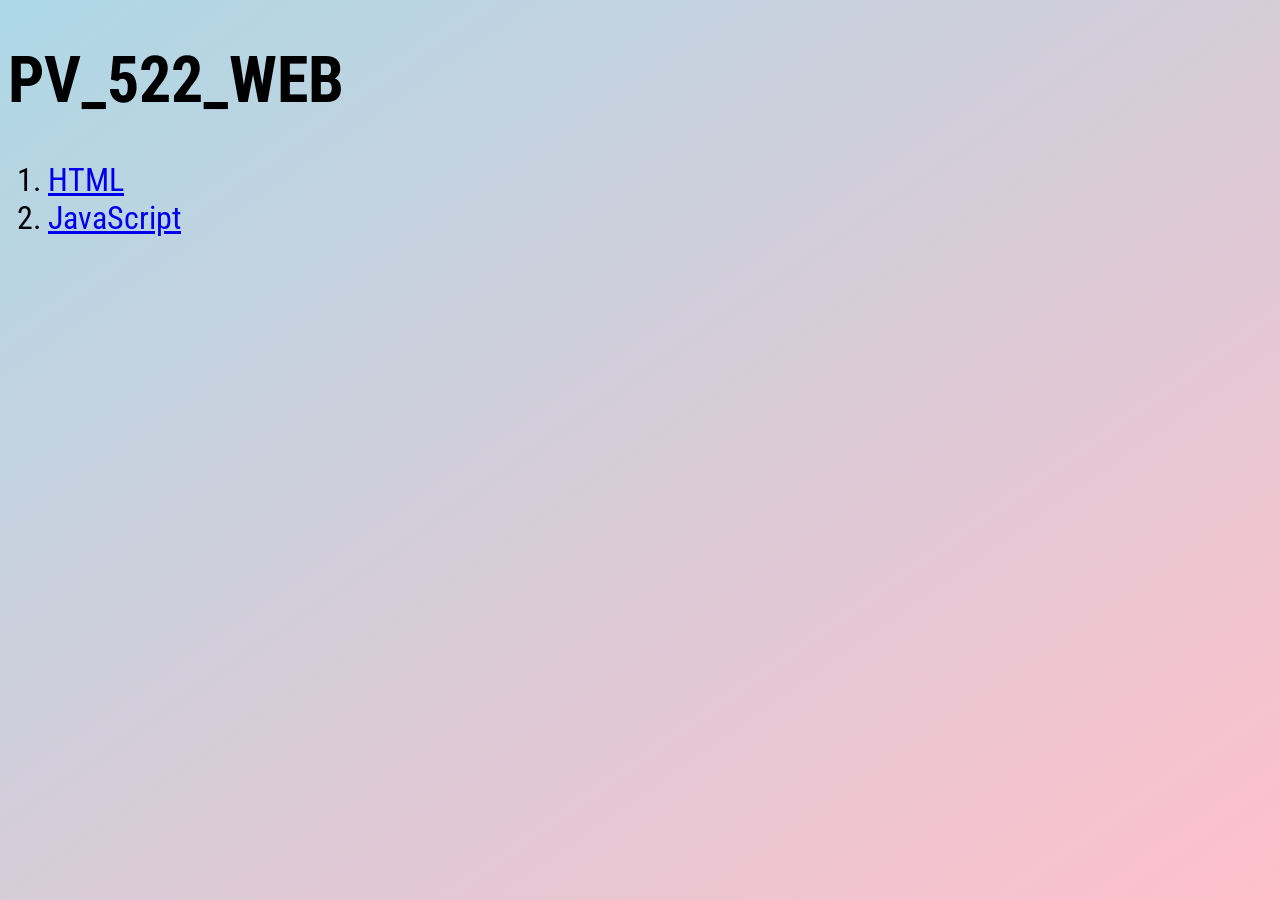
<file: index.html>
﻿<!DOCTYPE html>

<html lang="en" xmlns="http://www.w3.org/1999/xhtml">
<head>
    <meta charset="utf-8" />
    <link rel="stylesheet" href="index.css">
    <title>PV_522_WEB</title>
</head>
<body>
    <h1>PV_522_WEB</h1>
    <ol>
        <li><a href="HTML/index.html">HTML</a></li>
        <li><a href="JavaScript/index.html">JavaScript</a></li>
    </ol>
</body>
</html>
</file>
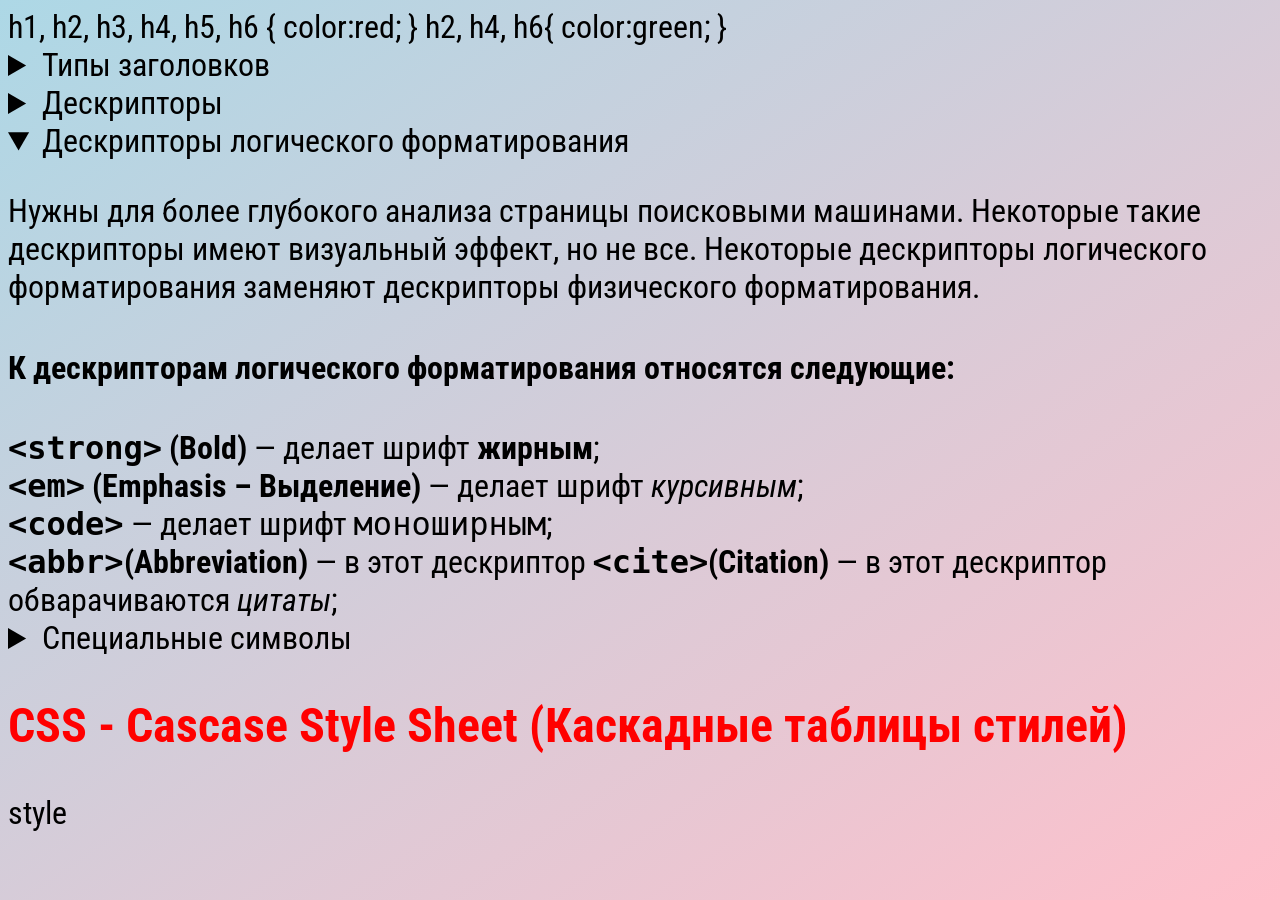
<file: 01-Intro/index.html>
﻿<!DOCTYPE html>

<html lang="en" xmlns="http://www.w3.org/1999/xhtml">
<head>
    <meta charset="utf-8" />
    <title>HTML lesson 1</title>
    <link rel="icon" href="top.png" />
    <link rel="stylesheet" href="../index.css"
    <style>
        h1, h2, h3, h4, h5, h6
        {
            color:red;
        }
        h2, h4, h6{
            color:green;
        }
    </style>
</head>
<body>
    <details>
        <summary>Типы заголовков</summary>
        <h1>Заголовок 1 может быть только 1 на странице</h1>
        <h2>Заголовок 2 остальных заголовком может быть сколько угодно</h2>
        <h3>Заголовок 3</h3>
        <h4>Заголовок 4</h4>
        <h5>Заголовок 5</h5>
        <h6>Заголовок 6</h6>
        <hr />
    </details>

    <details>
        <summary>Дескрипторы</summary>
        <hr>
        <b><code>&#60;p&#62;</code> (Paragraph) </b> &#8213; - этот дескриптор показывает начало и конец абзаца <code>&#60;p&#62;</code>;<br />
        <b><code>&#60;b&#62;</code> (Bold) </b> &#8213; этот дескриптор делает текст <b>жирным</b> <code>&#60;p&#62;</code>;<br />
        <b><code>&#60;u&#62;</code> (Underline) </b> &#8213; этот дескриптор делает текст <u>подчеркнутым</u> <code>&#60;p&#62;</code>;<br />
        <b><code>&#60;tt&#62;</code> (Tele Type) </b> &#8213; этот дескриптор делает текст <code>моноширным</code> <code>&#60;p&#62;</code>;<br />
        <b><code>&#60;sup&#62;</code> (Superscript) </b> &#8213; <sup>Верхний</sup> индекс; <br />
        <b><code>&#60;sub&#62;</code> (Subscript) </b> &#8213; <sub>Нижний</sub> индекс; <br />
        <b><code>&#60;pre&#62;</code> (Preformatted) </b> &#8213; <pre> Предформатированеный текст, 
в котором сохраняется все отступы и переносы строк.
Часто используется для отображения программного кода на странице.
Как правило отображается моноширным шрифтом.
Аналог RAW-строки в языке <b>C++</b>;</pre> <br>
        <hr>
        <pre>&#60;</pre>
    </details>

    <details open>
        <summary>Дескрипторы логического форматирования</summary>
        <p>
            Нужны для более глубокого анализа страницы поисковыми машинами.
            Некоторые такие дескрипторы имеют визуальный эффект, но не все.
            Некоторые дескрипторы логического форматирования заменяют дескрипторы
            физического форматирования.
        </p>
        <h4>К дескрипторам логического форматирования относятся следующие: </h4>
        <strong><code>&#60;strong&#62;</code> (Bold)</strong> &#8213; делает шрифт <strong>жирным</strong>;<br>
        <strong><code>&#60;em&#62;</code> (Emphasis &#8211; Выделение) </strong> &#8213; делает шрифт <em>курсивным</em>;<br>
        <strong><code>&#60;code&#62;</code></strong> &#8213; делает шрифт <code>моноширным</code>;<br>
        <strong><code>&#60;abbr&#62;</code>(Abbreviation)</strong> &#8213; в этот дескриптор 
        <strong><code>&#60;cite&#62;</code>(Citation)</strong> &#8213; в этот дескриптор 
        обварачиваются <cite>цитаты</cite>;<br>
    </details>

    <details>
        <summary>Специальные символы</summary>
        <pre>
            &#60; &#8213; &#38;#60; &#8213; &amp;lt; {Less Then}; 
            > &#8213; &#38;#62; &#8213; &amp;gt; {Greater Then}; 
        </pre>
    </details>

    <h2 style="color:red;">CSS - Cascase Style Sheet (Каскадные таблицы стилей)</h2>
    style

</body>
</html>
</file>
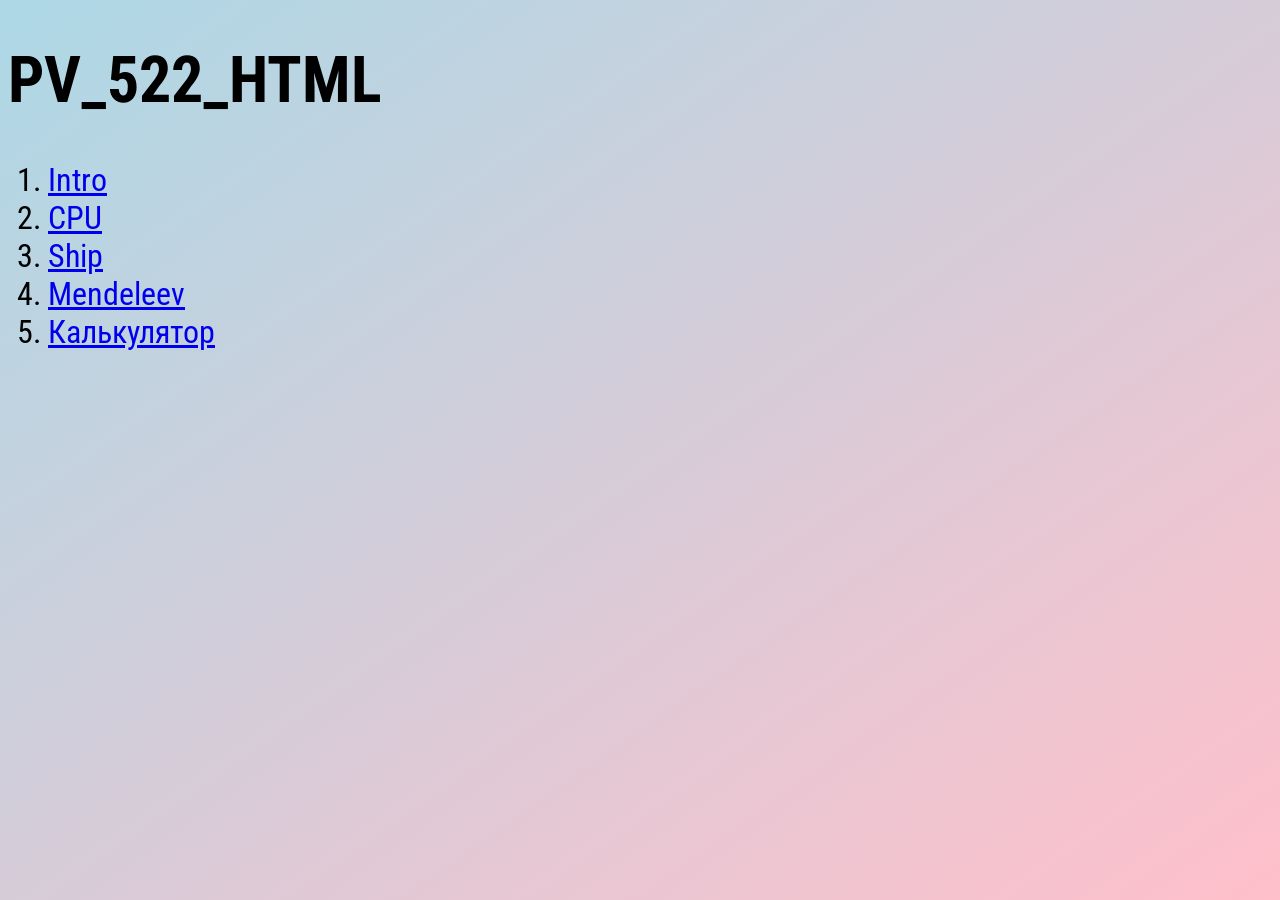
<file: HTML/index.html>
﻿<!DOCTYPE html>

<html lang="en" xmlns="http://www.w3.org/1999/xhtml">
<head>
    <meta charset="utf-8" />
    <title>PV_522_HTML</title>
    <link rel="stylesheet" href="index.css" />
</head>
<body>
    <h1>PV_522_HTML</h1>
    <ol>
        <li><a href="01-Intro/index.html">Intro</a></li>
        <li><a href="02-CPU/cpu.html">CPU</a></li>
        <li><a href="Ship/ship.html">Ship</a></li>
        <li><a href="mendeleev/mendeleev.html">Mendeleev</a></li>
        <li><a href="05-Calc/calc.html">Калькулятор</a></li>
    </ol>
</body>
</html>
</file>
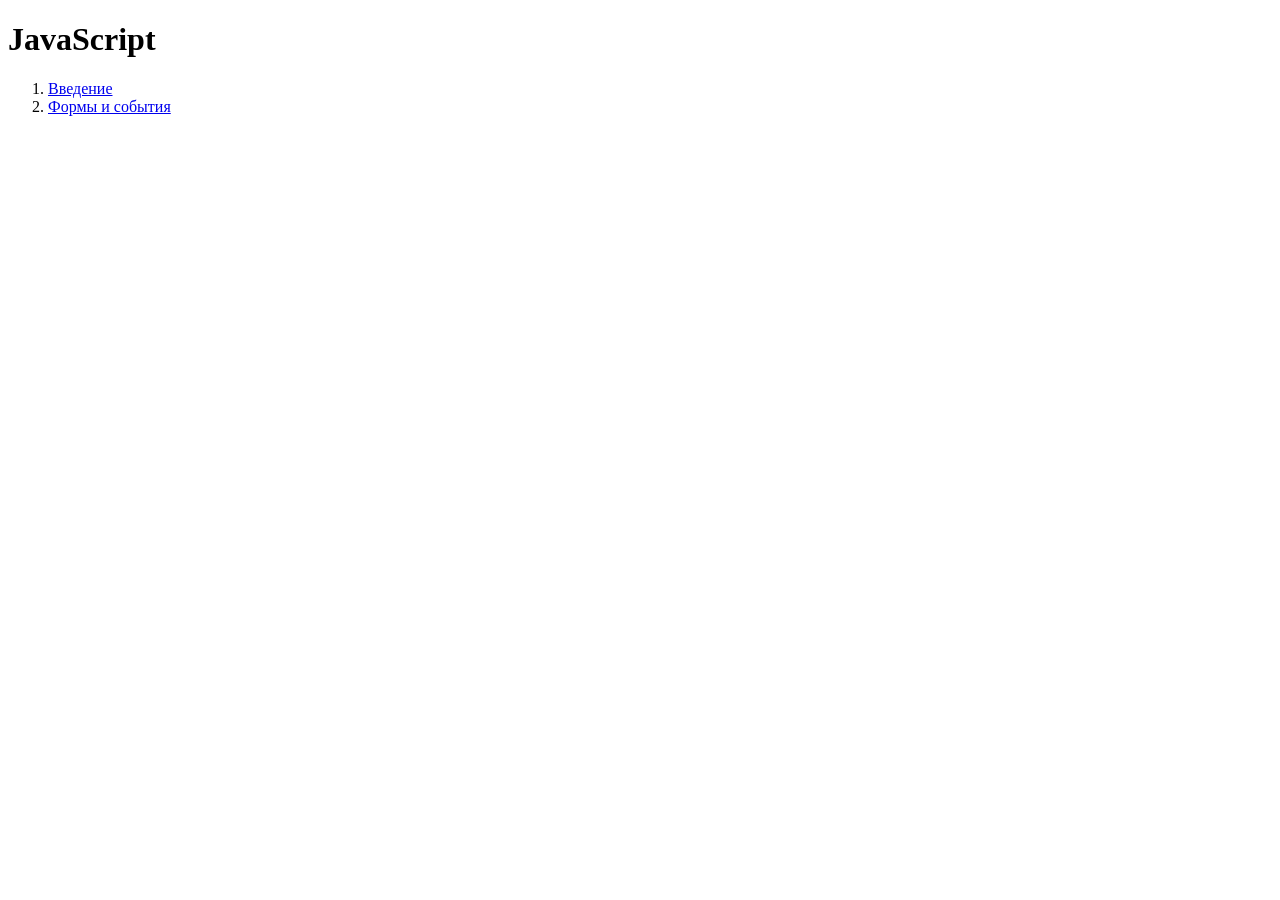
<file: JavaScript/index.html>
﻿<!DOCTYPE html>

<html lang="en" xmlns="http://www.w3.org/1999/xhtml">
<head>
    <meta charset="utf-8" />
    <title>JavaScript</title>
</head>
<body>
    <h1>JavaScript</h1>
    <ol>
        <li><a href="intro.html">Введение</a></li>
        <li><a href="events.html">Формы и события</a></li>
    </ol>
</body>
</html>
</file>
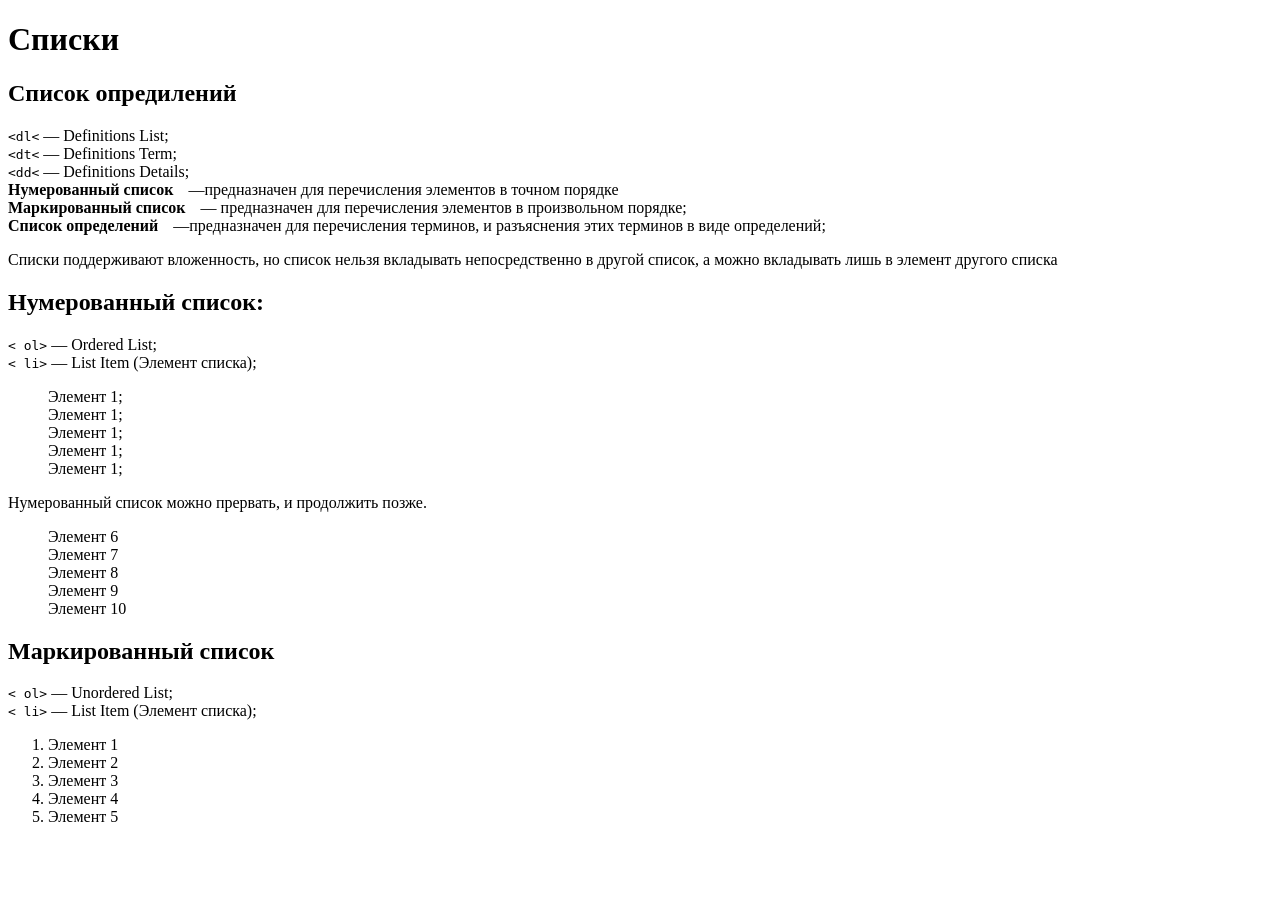
<file: lists.html>
﻿<!DOCTYPE html>

<html lang="en" xmlns="http://www.w3.org/1999/xhtml">
<head>
    <meta charset="utf-8" />
    <title>Списки</title>
    <style>
        ol
        {
            list-style:none;
        }
        ul
        {
            list-style:decimal;
        }
        dt
        {
            font-weight: 700;
            float:left;
            margin-right:15px;
        }
        dd{
            margin-left:0px;
        }
    </style>
</head>
<body>
    <h1>Списки</h1>
    <h2>Список опредилений</h2>
    <code>&#60;dl&#60;</code> &#8213; Definitions List;<br>
    <code>&#60;dt&#60;</code> &#8213; Definitions Term;<br>
    <code>&#60;dd&#60;</code> &#8213; Definitions Details;<br>
    <d1>
        <dt>Нумерованный список </dt><dd> &#8213;предназначен для перечисления элементов в
        точном порядке</dd>
        <dt>Маркированный список</dt><dd>&#8213; предназначен для перечисления элементов в
        произвольном порядке;</dd>
        <dt>Список определений</dt> <dd>&#8213;предназначен для перечисления терминов, и
        разъяснения этих терминов в виде определений;</dd>
    </d1>


    <p>
        Списки поддерживают вложенность, но список нельзя вкладывать
        непосредственно в другой список, а можно вкладывать лишь в элемент другого списка
    </p>
    <h2>Нумерованный список:</h2>
    <code>&#60; ol&#62;</code> &#8213; Ordered List; <br>
    <code>&#60; li&#62;</code> &#8213; List Item (Элемент списка); <br>
    <ol start="15">
        <li>Элемент 1;</li>
        <li>Элемент 1;</li>
        <li>Элемент 1;</li>
        <li>Элемент 1;</li>
        <li>Элемент 1;</li>
    </ol>
    <p>Нумерованный список можно прервать, и продолжить позже. </p>
    <ol start="6">
        <li>Элемент 6</li>
        <li>Элемент 7</li>
        <li>Элемент 8</li>
        <li>Элемент 9</li>
        <li>Элемент 10</li>
    </ol>

    <h2>Маркированный список</h2>
    <code>&#60; ol&#62;</code> &#8213; Unordered List; <br>
    <code>&#60; li&#62;</code> &#8213; List Item (Элемент списка); <br>
    <ul>
        <li>Элемент 1</li>
        <li>Элемент 2</li>
        <li>Элемент 3</li>
        <li>Элемент 4</li>
        <li>Элемент 5</li>
    </ul>

</body>
</html>
</file>
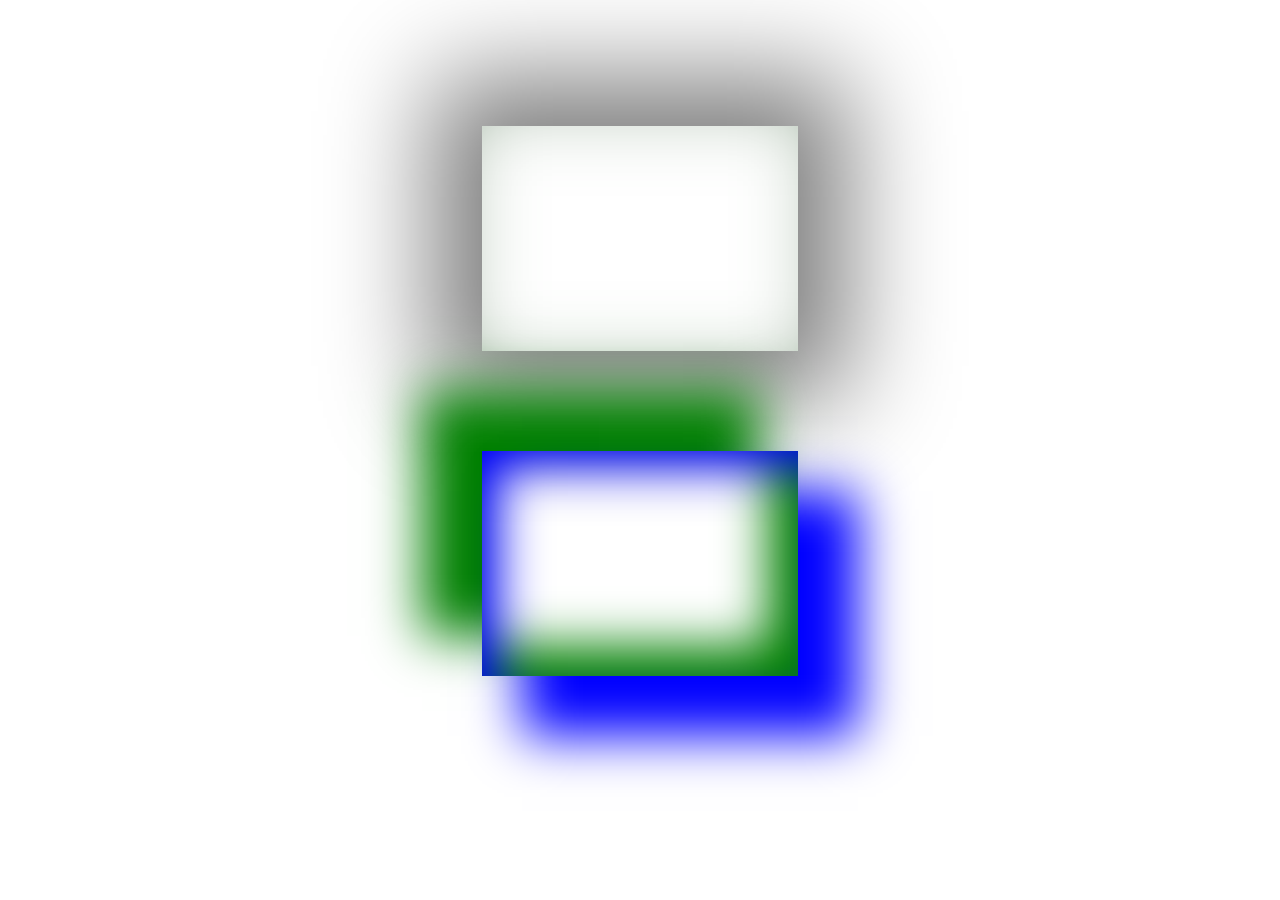
<file: Shadow.html>
﻿﻿
<!DOCTYPE html>

<html lang="en" xmlns="http://www.w3.org/1999/xhtml">
<head>
    <meta charset="utf-8" />
    <title></title>
    <style>
        .box {
            width: 25%;
            height: 25vh;
            /*border:solid 1px;*/
            margin: 100px auto;
            box-shadow: inset 0px 0px 100px -50px #557755, 0px 0px 100px 50px gray;
        }

        .box2 {
            width: 25%;
            height: 25vh;
            /*border:solid 1px;*/
            margin: 100px auto;
            box-shadow: inset 25px 25px 50px -10px blue, inset -25px -25px 50px 5px green, 50px 50px 50px 10px blue, -50px -50px 50px 10px green;
        }
    </style>
</head>
<body>
    <div class="box"></div>
    <div class="box2"></div>
</body>
</html>
</file>
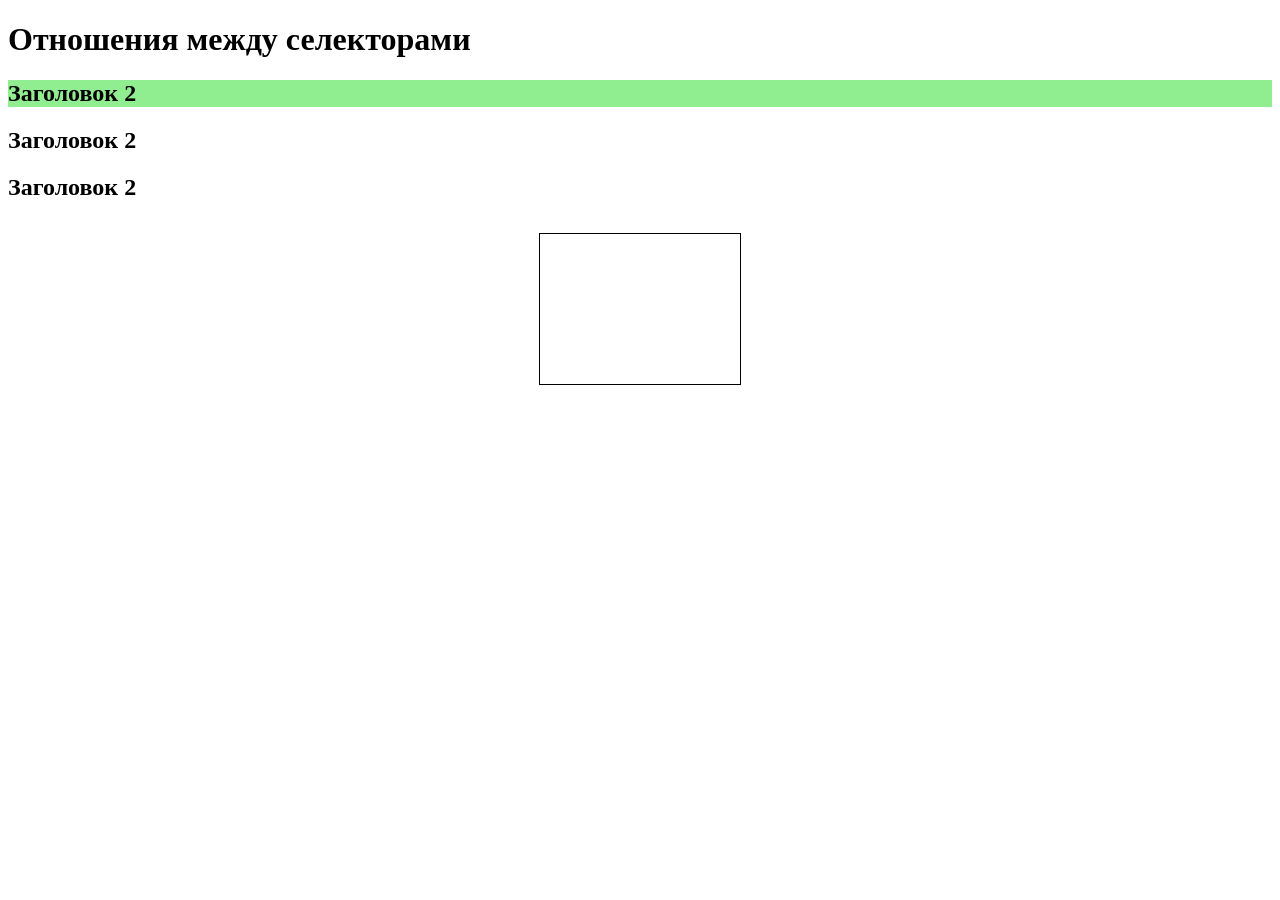
<file: 03-Relations/relations.html>
﻿<!DOCTYPE html>

<html lang="en" xmlns="http://www.w3.org/1999/xhtml">
<head>
    <meta charset="utf-8" />
    <link rel="stylesheet" href="relations.css" />
    <title></title>
</head>
<body>
    <h1>Отношения между селекторами</h1>
    <h2>Заголовок 2</h2>
        <div class="block">
            <h2>Заголовок 2</h2>
            <div>
                <h2>Заголовок 2</h2>
            </div>
    </div>

    <div class="frame"></div>
    <div class="next"></div>
    <div class="next"></div>
</body>
</html>
</file>
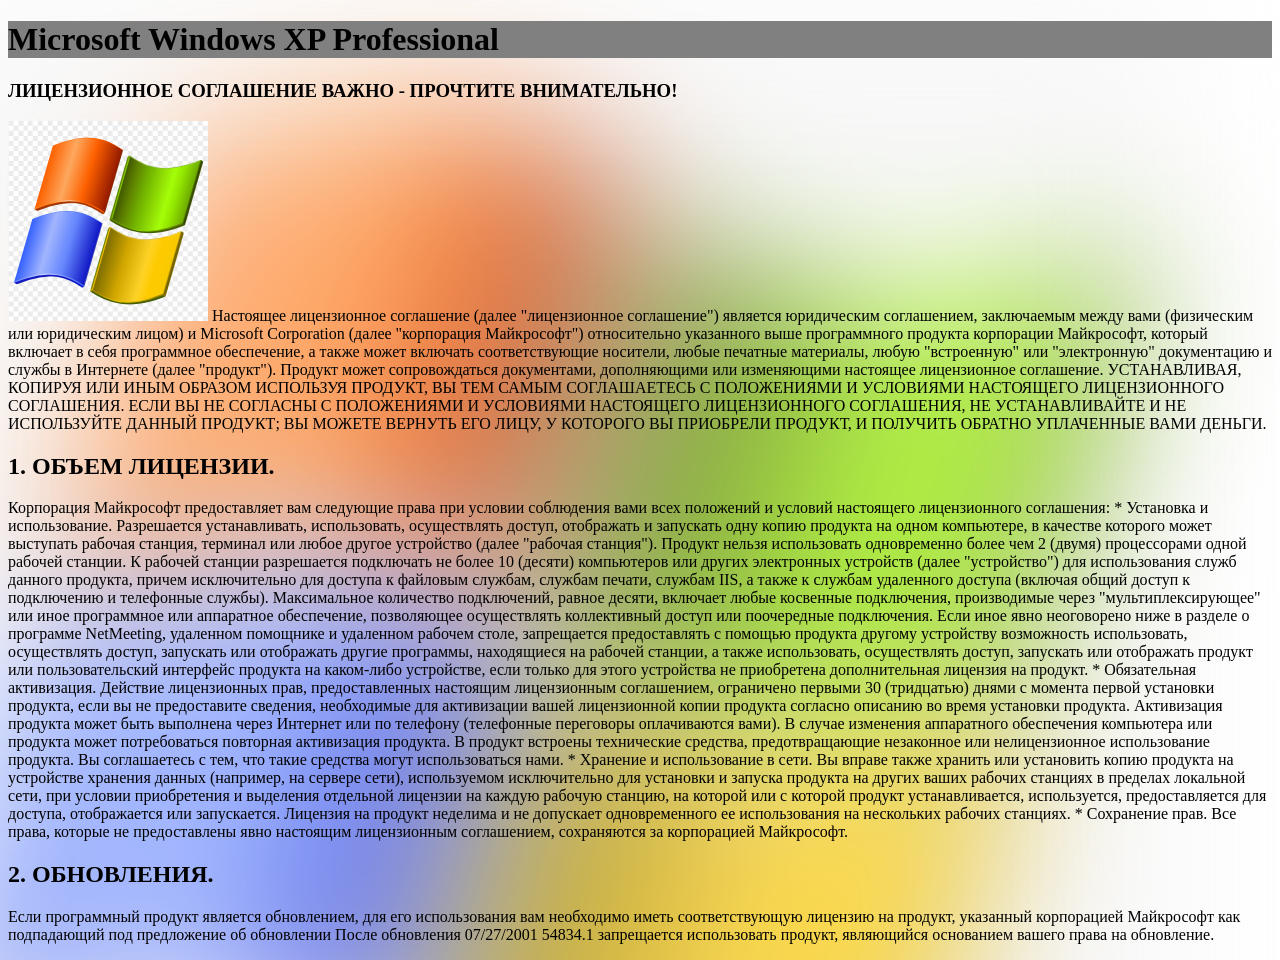
<file: 04-Positioning/positioning.html>
﻿<!DOCTYPE html>

<html lang="en" xmlns="http://www.w3.org/1999/xhtml">
<head>
    <meta charset="utf-8" />
    <link href="positioning.css" rel="stylesheet" /> 
    <title></title>
</head>
<body>
    <h1>Microsoft Windows XP Professional</h1>
    <h3>
        ЛИЦЕНЗИОННОЕ СОГЛАШЕНИЕ
        ВАЖНО - ПРОЧТИТЕ ВНИМАТЕЛЬНО!
    </h3>
    <p>
        <img src="windows-xp-logo.png" class="picture"/>
        Настоящее лицензионное соглашение (далее
        "лицензионное соглашение") является юридическим
        соглашением, заключаемым между вами (физическим
        или юридическим лицом) и Microsoft Corporation
        (далее "корпорация Майкрософт") относительно
        указанного выше программного продукта корпорации
        Майкрософт, который включает в себя программное
        обеспечение, а также может включать
        соответствующие носители, любые печатные
        материалы, любую "встроенную" или "электронную"
        документацию и службы в Интернете (далее
        "продукт"). Продукт может сопровождаться
        документами, дополняющими или изменяющими
        настоящее лицензионное соглашение.
        УСТАНАВЛИВАЯ, КОПИРУЯ ИЛИ ИНЫМ ОБРАЗОМ
        ИСПОЛЬЗУЯ ПРОДУКТ, ВЫ ТЕМ САМЫМ СОГЛАШАЕТЕСЬ
        С ПОЛОЖЕНИЯМИ И УСЛОВИЯМИ НАСТОЯЩЕГО
        ЛИЦЕНЗИОННОГО СОГЛАШЕНИЯ. ЕСЛИ ВЫ НЕ
        СОГЛАСНЫ С ПОЛОЖЕНИЯМИ И УСЛОВИЯМИ
        НАСТОЯЩЕГО ЛИЦЕНЗИОННОГО СОГЛАШЕНИЯ, НЕ
        УСТАНАВЛИВАЙТЕ И НЕ ИСПОЛЬЗУЙТЕ ДАННЫЙ
        ПРОДУКТ; ВЫ МОЖЕТЕ ВЕРНУТЬ ЕГО ЛИЦУ, У
        КОТОРОГО ВЫ ПРИОБРЕЛИ ПРОДУКТ, И ПОЛУЧИТЬ
        ОБРАТНО УПЛАЧЕННЫЕ ВАМИ ДЕНЬГИ.
        <img src="windows-xp-logo.png" class="logo"/>
    </p>
    <h2> 1. ОБЪЕМ ЛИЦЕНЗИИ.</h2>
    <p>
        Корпорация Майкрософт предоставляет вам следующие
        права при условии соблюдения вами всех положений и
        условий настоящего лицензионного соглашения:
        * Установка и использование.
        Разрешается устанавливать, использовать,
        осуществлять доступ, отображать и запускать одну
        копию продукта на одном компьютере, в качестве
        которого может выступать рабочая станция, терминал
        или любое другое устройство (далее "рабочая
        станция"). Продукт нельзя использовать
        одновременно более чем 2 (двумя) процессорами
        одной рабочей станции. К рабочей станции
        разрешается подключать не более 10 (десяти)
        компьютеров или других электронных устройств
        (далее "устройство") для использования служб
        данного продукта, причем исключительно для доступа
        к файловым службам, службам печати, службам IIS, а
        также к службам удаленного доступа (включая общий
        доступ к подключению и телефонные службы).
        Максимальное количество подключений, равное
        десяти, включает любые косвенные подключения,
        производимые через "мультиплексирующее" или иное
        программное или аппаратное обеспечение,
        позволяющее осуществлять коллективный доступ или
        поочередные подключения. Если иное явно неоговорено ниже в разделе о программе NetMeeting,
        удаленном помощнике и удаленном рабочем столе,
        запрещается предоставлять с помощью продукта
        другому устройству возможность использовать,
        осуществлять доступ, запускать или отображать
        другие программы, находящиеся на рабочей станции,
        а также использовать, осуществлять доступ,
        запускать или отображать продукт или
        пользовательский интерфейс продукта на каком-либо
        устройстве, если только для этого устройства не
        приобретена дополнительная лицензия на продукт.
        * Обязательная активизация.
        Действие лицензионных прав, предоставленных
        настоящим лицензионным соглашением, ограничено
        первыми 30 (тридцатью) днями с момента первой
        установки продукта, если вы не предоставите
        сведения, необходимые для активизации вашей
        лицензионной копии продукта согласно описанию во
        время установки продукта. Активизация продукта
        может быть выполнена через Интернет или по
        телефону (телефонные переговоры оплачиваются
        вами). В случае изменения аппаратного обеспечения
        компьютера или продукта может потребоваться
        повторная активизация продукта. В продукт встроены
        технические средства, предотвращающие незаконное
        или нелицензионное использование продукта. Вы
        соглашаетесь с тем, что такие средства могут
        использоваться нами.
        * Хранение и использование в сети.
        Вы вправе также хранить или установить копию
        продукта на устройстве хранения данных (например,
        на сервере сети), используемом исключительно для
        установки и запуска продукта на других ваших
        рабочих станциях в пределах локальной сети, при
        условии приобретения и выделения отдельной
        лицензии на каждую рабочую станцию, на которой или
        с которой продукт устанавливается, используется,
        предоставляется для доступа, отображается или
        запускается. Лицензия на продукт неделима и не
        допускает одновременного ее использования на
        нескольких рабочих станциях.
        * Сохранение прав.
        Все права, которые не предоставлены явно настоящим
        лицензионным соглашением, сохраняются за
        корпорацией Майкрософт.
    </p>
    <h2>2. ОБНОВЛЕНИЯ.</h2>
    <p>
        Если программный продукт является обновлением, для
        его использования вам необходимо иметь
        соответствующую лицензию на продукт, указанный
        корпорацией Майкрософт как подпадающий под
        предложение об обновлении После обновления
        07/27/2001 54834.1
        запрещается использовать продукт, являющийся
        основанием вашего права на обновление.
    </p>
</body>
</html>
</file>
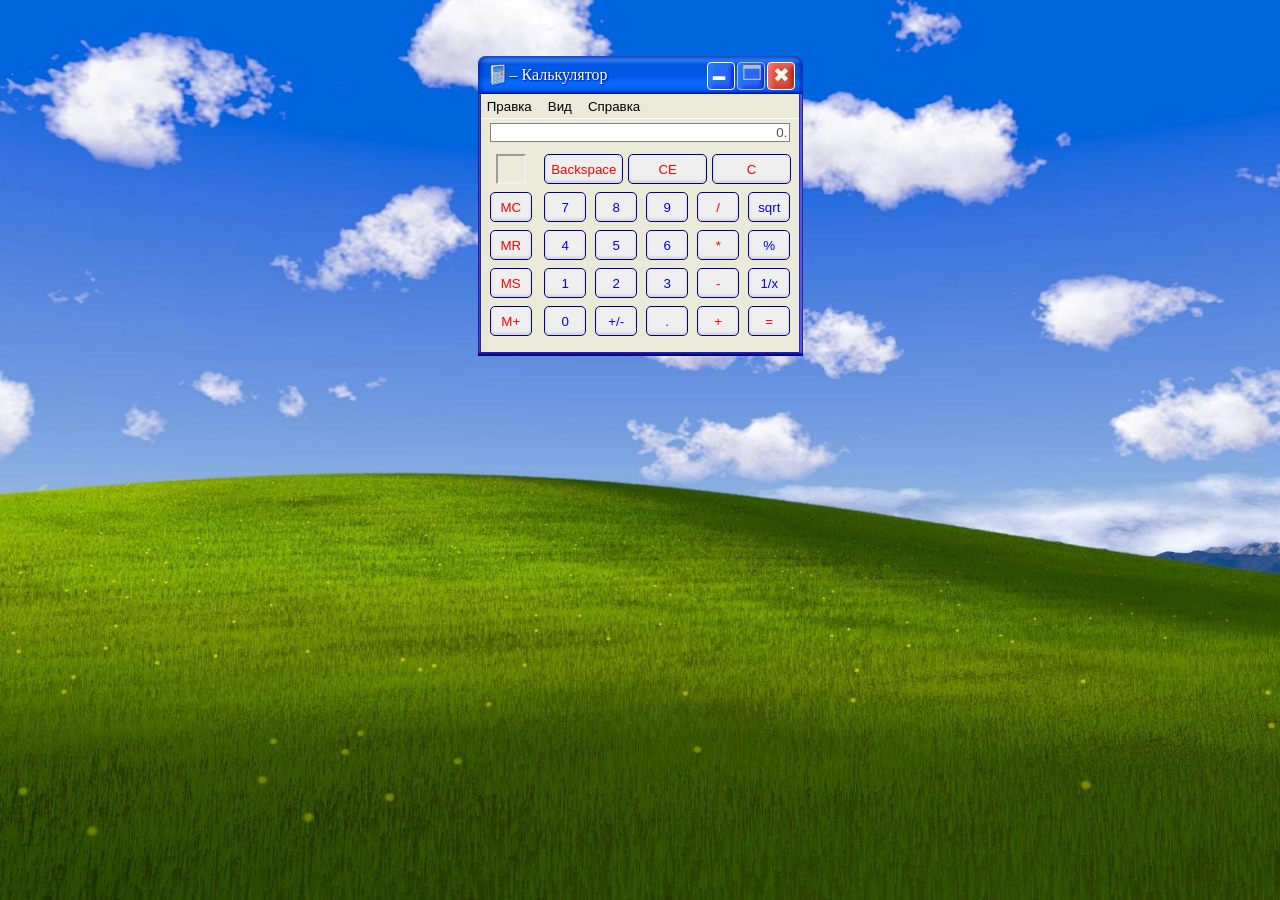
<file: 05-Calc/calc.html>
﻿<!DOCTYPE html>

<html lang="en" xmlns="http://www.w3.org/1999/xhtml">
<head>
    <meta charset="utf-8" />
    <link rel="stylesheet" href="calc.css" />
    <title>Калькулятор Windows XP</title>
</head>
<body>
    <div class="main-window">
        <div class="title-bar">
            <div class="title-bar-icon-and-signature">
                <img src="CalcXP.ico"> 
                &#8211 Калькулятор
            </div>

        <div class="title-bar-window-control-buttons">
            <button class="control-button"><div class="control-button-signature" style="margin-left:-5px;">&#x1F5D5</div></button>
            <button class="control-button" disabled><div class="control-button-signature">&#128470</div></button>
            <button class="control-button close-button"><div class="close-button-signature">&#10006</div></button>
        </div>
        </div>
        <!-- ------------------------------------- -->
        <div class="client-rect">
            <div class="work-area">
                <div class="menu-bar">
                    <button>Правка</button>
                    <button>Вид</button>
                    <button>Справка</button>
                </div>
                <!-- ------------------------------------------------------------- -->
                <div class="display-container">
                    <input type="text" id="display" value="0." disabled>
                </div>
                <!-- ------------------------------------------------------------- -->
                <div class="calc-buttons">
                    <div class="square"></div>
                    <div class="clear-buttons">
                        <button>Backspace</button>
                        <button>CE</button>
                        <button>C</button>
                    </div>
                    <button class="memory-button">MC</button>
                    <button>7</button>
                    <button>8</button>
                    <button>9</button>
                    <button class="operation-button">/</button>
                    <button>sqrt</button>

                    <button class="memory-button">MR</button>
                    <button>4</button>
                    <button>5</button>
                    <button>6</button>
                    <button class="operation-button">*</button>
                    <button>%</button>

                    <button class="memory-button">MS</button>
                    <button>1</button>
                    <button>2</button>
                    <button>3</button>
                    <button class="operation-button">-</button>
                    <button>1/x</button>

                    <button class="memory-button">M+</button>
                    <button>0</button>
                    <button>+/-</button>
                    <button>.</button>
                    <button class="operation-button">+</button>
                    <button class="operation-button">=</button>

                </div>
            </div>
        </div>
    </div>
</body>
</html>
</file>
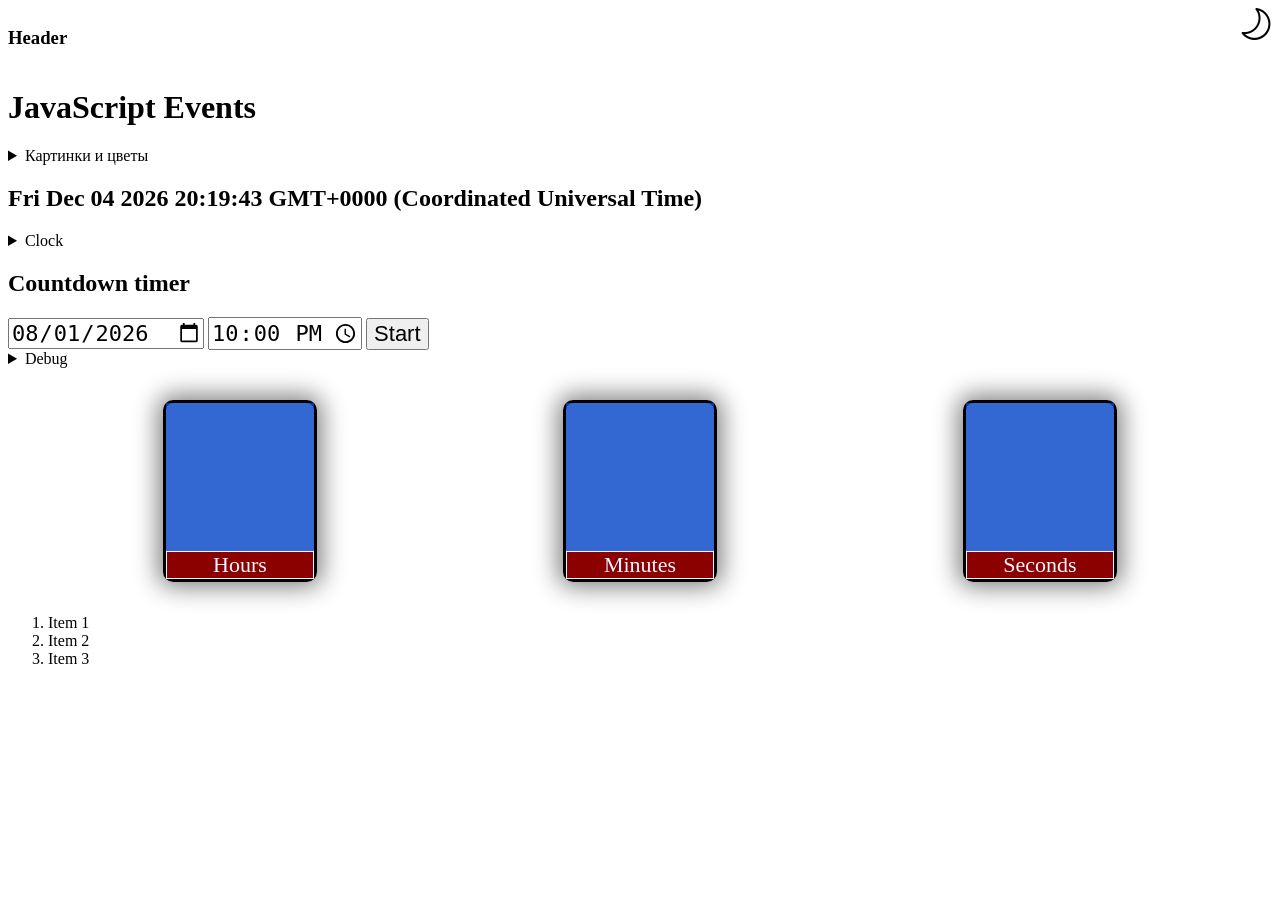
<file: JavaScript/events.html>
﻿<!DOCTYPE html>

<html lang="en" xmlns="http://www.w3.org/1999/xhtml">
<head>
    <meta charset="utf-8" />
    <link rel="stylesheet" href="events.css">
    <title>JavaScript Events</title>
</head>
<body class="light">
    <div class="header">
        <h3>Header</h3>
        <h3 id="mouse-coords"></h3>
        <div id="switch-background"></div>
        <!--<img src="moon.png" id="switch-background"/>-->
    </div>
    <h1>JavaScript Events</h1>

    <details>
        <summary>Картинки и цветы</summary>
        <div class="images-and-colors">
            <div class="load-image">
                <div class="image-container">
                    <img alt="Фото студента" id="image">
                </div>
                <input type="file" id="image-file" onchange="setImage()">
                <div class="debug"></div>
            </div>

            <div class="colors">
                <div>
                    <label for="transition-time">Длительность перехода:</label>
                    <input type="range" id="transition-time"
                           min="0" max="5" step="0.1" value="3"
                           oninput="setTransitionTime(event)" />
                    <span id="transition-time-value">3 c</span>
                </div>
                <div>
                    <label for="background-color">Выберите цвет фона:</label>
                    <input type="color" id="background-color" oninput="setColor(event)" />
                    <!--<input type="color" id="background-color" oninput="setBackgroundColor()"/>-->
                </div>
                <div>
                    <label for="foreground-color">Выберите цвет текста:</label>
                    <input type="color" id="foreground-color" oninput="setColor(event)" />
                    <!--<input type="color" id="foreground-color" oninput="setForegroundColor(event)"/>-->
                </div>
            </div>
        </div>
    </details>

    <h2 id="full-time"></h2>

    <details>
        <summary>Clock</summary>
        <div id="clock">
            <div id="current-time">
                <span id="hours"></span>.
                <span id="minutes"></span>.
                <span id="seconds"></span>
            </div>
            <div id="current-date">
                <span id="years"></span>.
                <span id="months"></span>.
                <span id="days"></span>
            </div>
            <div id="day-of-week"></div>
            <div id="clock-controls">
                <input type="checkbox" id="show-date"><label for="show-date">Показать дату</label>
                <input type="checkbox" id="show-weekday"><label for="show-weekday">Показать день недели</label>
            </div>
        </div>
    </details>

    <div id="countdown-timer">
        <h2>Countdown timer</h2>
        <input type="date" id="target-date" value="2026-08-01" />
        <input type="time" id="target-time" value="22:00" />
        <input type="button" id="btn-start" value="Start" />
    </div>
    <details>
        <summary>Debug</summary>
        <pre id="debug">
            <label for="target-date-value">Target date:</label><div id="target-date-value"></div><br />
            <label for="target-time-value">Target time:</label><div id="target-time-value"></div><br />
            <label for="timezone">Timezone:</label><div id="timezone"></div><br />
            <label for="duration">Duration:</label><div id="duration"></div><br />
            <label for="timestamp">Timestamp:</label><div id="timestamp"></div><br />
        </pre>
    </details>
    <div id="display">
        <div class="time-block">
            <div id="hours-unit" class="time-unit"></div>
            <div id="hours-marker" class="time-marker">Hours</div>
        </div>
        <div class="time-block">
            <div id="minutes-unit" class="time-unit"></div>
            <div id="minutes-marker" class="time-marker">Minutes</div>
        </div>
        <div class="time-block">
            <div id="seconds-unit" class="time-unit"></div>
            <div id="seconds-marker" class="time-marker">Seconds</div>
        </div>
    </div>

    <ol id="construct">
        <li>Item 1</li>
        <li>Item 2</li>
        <li>Item 3</li>
    </ol>

    <script src="events.js">

    </script>
</body>
</html>
</file>
<file: index.css>
﻿@import url('https://fonts.googleapis.com/css2?family=Roboto+Condensed:ital,wght@0,100..900;1,100..900&display=swap');
body {
    font-family: Roboto Condensed;
    font-size:32px;
    background-image:linear-gradient(to bottom right, lightblue, pink);
    background-attachment:fixed;
}
</file>
<file: HTML/index.css>
﻿@import url('https://fonts.googleapis.com/css2?family=Roboto+Condensed:ital,wght@0,100..900;1,100..900&display=swap');
body {
    font-family: Roboto Condensed;
    font-size:32px;
    background-image:linear-gradient(to bottom right, lightblue, pink);
    background-attachment:fixed;
}
</file>
<file: 03-Relations/relations.css>
﻿body {
}
    /*Непосредственная вложенность*/
    /*.block > h2 
{
    background-color:lightgreen;
}
*/

    /*Вложенность на любую глубину*/
    /*.block h2 {
    background-color: lightgreen;
}*/
    body > h2 {
        background-color: lightgreen;
    }

.frame {
    border: solid 1px;
    width:200px;
    height:150px;
    margin:32px auto;
}
/*Непосредственное следование*/
/*.frame + .next
{
    background-color:green;
}*/
    .frame ~ .next {
        background-color: green;
    }
/*.next {
    border: solid 1px;
    width: 200px;
    height: 150px;
    margin: 32px auto;
}*/

.labuda{
    background-color:red;
}

.next:hover, .next:hover:before
{
    box-shadow: 0px 0px 25px 5px gray
}

.combinator{
    border:solid 1px;
}
.combinator:hover .labuda
{
    box-shadow: 0px 0px 25px 5px red;
}
</file>
<file: 04-Positioning/positioning.css>
﻿body
{
}
h1
{
    background-color:gray;
}
.logo {
    position: fixed;
    left: -100px;
    top: 0px;
    z-index: -1;
    /*height:400px;*/
    width: 100%;
    filter: blur(75px) opacity(75%);
}
.picture{
    width:200px;
    height:200px;

}
</file>
<file: 05-Calc/calc.css>
﻿body
{
    background-image:url("bliss.jpg");
    background-size:cover;
    background-repeat:no-repeat;
    background-attachment:fixed;
    font-family:Tahoma;
    display:flex;
    justify-content:center;
    align-items: center;
    padding:48px;
}
.main-window
{
    /*border:solid 1px;*/
    width:325px;
    height:350px;
}
.title-bar{
    width:100%;
    height:38px;
    /*background-color:blue;*/
    background-image:linear-gradient(
        to bottom, 
        rgb(51,139,253),
        rgb(51,139,253),
        rgb(1,88,229),
        rgb(1,88,229),
        rgb(1,88,229),
        rgb(1,88,229),
        rgb(5,107,255), 
        rgb(5,107,255),
        rgb(5,107,255),
        rgb(5,107,255)
    );
    box-shadow:inset 0px 0px 8px 0px darkblue;
    color:white;
    text-shadow:1px 1px 2px gray;

    border-top-left-radius:8px;
    border-top-right-radius:8px;

    display:flex;
    justify-content:space-between;
    align-items:center;
}
.control-button {
    width: 28px;
    height: 28px;
    font-size: 20px;
    margin-left:2px;
    margin-top: 2px;
    background-color: rgb(39,104,249);
    color: white;
    border: solid 1px white;
    border-radius: 4px;
    box-shadow: 
        inset 3px 1px 7px 0px #2288FF, 
        inset -2px -1px 5px 0px #0000BB;

    /*display:flex;
    justify-content:center;
    align-content:center;*/
}
.control-button:hover{
    background-image:linear-gradient(
        to bottom right,
        rgb(189,189,249),
        rgb(39,104,249),
        rgb(149,149,249)
    );
}
    .control-button[disabled], .control-button[disabled]:hover, .control-button[disabled]:active {
        color: #BBBBBB;
        border-color: #BBBBBB;
        background-color: rgb(39, 104, 249);
        background-image: none;
        box-shadow: 
            inset 3px 1px 7px 0px #2288FF, 
            inset -2px -1px 5px 0px #0000BB;
    }
    .control-button:active {
        background-image: none;
        background-color: rgb(50, 50, 200);
        box-shadow: 
            inset -3px -1px 7px 0px #2288FF, 
            inset 4px 2px 5px 0px #000088;
    }


    .control-button-signature {
        margin-top: -5px;
        margin-left: -2px;
        align-content: center;
    }
.close-button-signature{
    margin:-2px 0 0 -1px;
}
.close-button {
    background-color: rgb(220,77,57);
    box-shadow: inset 2px 1px 7px 0px #FF8888, inset -2px -1px 5px 0px #770000;
}
    .close-button:hover {
        background-image: linear-gradient( to bottom right, rgb(220, 177, 157), rgb(255, 77, 57), rgb(220, 177, 157) );
    }

    .close-button:active {
        background-color: rgb(220, 77, 57);
        background-image: none;
        box-shadow: inset -2px -1px 5px 0px #FF8888, inset 2px 1px 7px 0px #770000;
    }

.title-bar-icon-and-signature {
    display: flex;
    align-items: center;
    text-shadow: 1px 1px 2px darkblue;
}
.title-bar-icon-and-signature, .title-bar-window-control-buttons{
    margin:0px 8px;
    display:flex;
    align-items:center;
}

    .title-bar img {
        width: 24px;
        height: 24px;
    }
    /*///////////////////////////////////////////////////////////////*/
.client-rect {
    width: 100%;
    height: 262px;
    background-color: #8888FF; /*rgb(235, 233, 216);*/
    /*border:solid 3px;*/
    /*border-color:blue;*/
    box-shadow: inset 0px -2px 2px 1px darkblue;
    display: flex;
    justify-content: center;
    align-items: flex-start;
}
.work-area {
    width: 98%;
    height: 258px;
    background-color: rgb(235, 233, 216);
    box-shadow: 0px 0px 2px 1px darkblue;
}
/*///////////////////////////////////////////////////////////////*/
.menu-bar{
    border-bottom: solid 1px white;
}

.menu-bar > button{
    border:none;
    background-color:rgb(235,233,216);
    height:24px;
}
.menu-bar > button:hover{
    background-color:#5555BB;
    color:white;
}
/*///////////////////////////////////////////////////////////////*/
.display-container
{
    padding:4px;
    display:flex;
    justify-content:center;
}
.display-container > input:focus-visible{
    /*если поле 'disable', в этом нет необходимости*/
    outline:none;
}
.display-container > input[disabled]
{
    background-color:white;
}
#display
{
    width:95%;
    border:solid 1.5px gray;
    border-radius:0px;
    text-align:right;
}
/*///////////////////////////////////////////////////////////////*/
.calc-buttons{
    width:95%;
    margin:8px 11px;
    display:grid;
    grid-template-rows:repeat(4,auto);
    grid-template-columns:repeat(6, auto);


    /*grid-gap:8px*/
    grid-row-gap:8px;
    grid-column-gap:5px;
}

.square {
    width: 26px;
    height: 26px;
    border: inset 2px;
    margin-left:4px;
}

.calc-buttons button
{
    width:42px;
    height:30px;
}
.clear-buttons
{
    grid-row:1;
    grid-column-start:2;
    grid-column-end:7;
}
.clear-buttons > button{
    width: 79px;
    margin-right:1px;
}

.memory-button{
    margin: 0px 7px 0px -2px;
}
.calc-buttons button
{
    color:blue;
    border:solid 1.5px darkblue;
    border-radius:5px;
    box-shadow: inset 0px -2px 3px 0px lightgray;
}
.calc-buttons button:hover
{
    box-shadow: inset 0px -1px 5px 0px orange;
}
.calc-buttons button:active{
    background-color:lightgray;
    box-shadow: inset 0px -1px 5px 0px white,inset 0px 2px 3px 0px darkgray;
}

.calc-buttons > .memory-button, .calc-buttons > .operation-button, .clear-buttons > button
{
    color:red;
}
</file>
<file: JavaScript/events.css>
﻿@font-face {
    font-family: Digital-7 Mono;
    src: url('digital-7 (mono).ttf');
}

body {
    transition: background-color var(--transition-time, 3s), color var(--transition-time, 3s);
}
.header{
    display:flex;
    justify-content:space-between;
}

.header img
{
    width:32px;
    height:32px;
    align-items:center;
}
/*///////////////////////////////////////////*/
#switch-background{
    width:32px;
    height:32px;
    background-size:32px 32px;
    /*transition: background-image 3s, filter 3s;*/
    transition: var(--transition-time, 3s);
}
.dark{
    background-color:#323232;
    color:white;
}
.dark #switch-background
{
    background-image:url("sun.png");
    filter:brightness(0) invert(1);
}

.light{
    background-color: white;
    color:black;
}
.light #switch-background
{
    background-image:url("moon.png");
}

/*///////////////////////////////////////////*/
.image-container, .image-container > img {
    border: solid 1px;
    width: 400px;
    height: 300px;
}

.image-and-colors, .colors > div{
    display:flex;
    justify-content:space-between;
}
.colors > div{
    margin: 16px;
}
/*///////////////////////////////////////////*/
#clock{
    font-family:Digital-7 Mono;
    font-size:48px;
    text-align:center;
}
#clock > div
{
    margin:32px;
}
#clock-controls {
    font-size: 24px;
}
/*///////////////////////////////////////////*/
#countdown-timer > input{
    font-size: 22px;
}
#debug > label
{
    width:200px;
}

#display{
    display:flex;
    justify-content:space-around;
    margin:16px;
    padding:16px;
}

.time-block{
    border:solid 3px;
    border-radius:10px;
    width:148px;
    box-shadow: 0px 0px 25px 5px gray;
}

.time-unit{
    font-family:'JetBrains Mono';
    font-size:48px;
    color:rgb(200,0,0);
    background-color:Highlight;
    height:148px;
    display:flex;
    justify-content:center;
    align-items:center;
}
.time-marker{
    font-size:22px;
    border:solid 1px;
    background-color:darkred;
    color:aliceblue;
    text-align:center;
}
</file>
